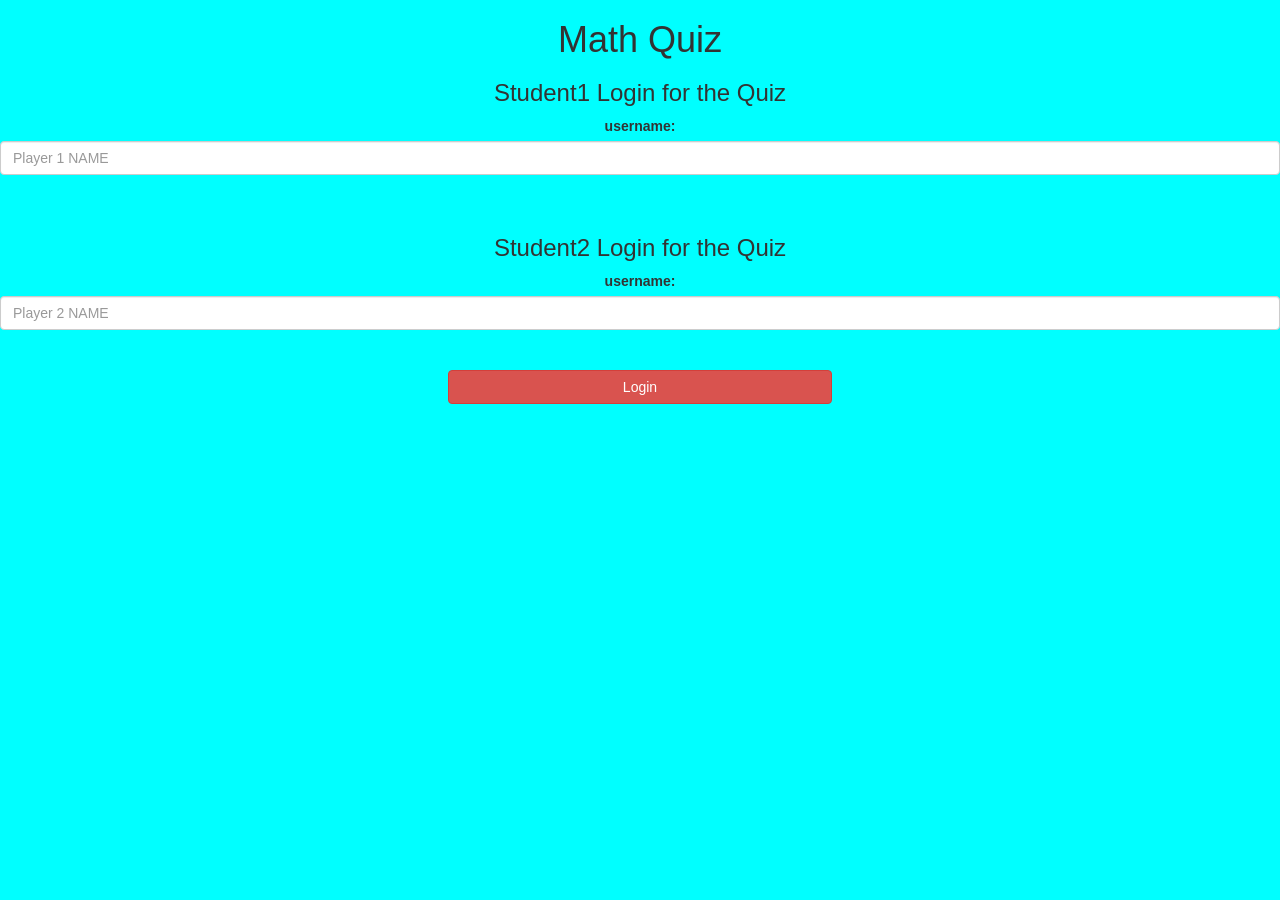
<file: index.html>
<html>

<head>
    <title> Math Quiz </title>

    <meta name="viewport" content="width=device-width , initial-scale=1">
    <link rel="stylesheet" href="https://maxcdn.bootstrapcdn.com/bootstrap/3.4.0/css/bootstrap.min.css">
    <script src="https://ajax.googleapis.com/ajax/libs/jquery/3.4.1/jquery.min.js"></script>
    <script src="https://maxcdn.bootstrapcdn.com/bootstrap/3.4.0/js/bootstrap.min.js"></script>
    
    <link rel="stylesheet" type="text/css" href="game.css">

    <script src="macharoni.js"></script>
</head>

<body>

<center>

<h1> Math Quiz </h1>

<div class="div_1">
<h3>Student1 Login for the Quiz</h3>
<label>username:</label>
<input type="text" id="input1" class="form-control" placeholder="Player 1 NAME">
<br>
</div>
<br>


<div class="div_2">
    <h3>Student2 Login for the Quiz</h3>
    <label>username:</label>
    <input type="text" id="input2" class="form-control" placeholder="Player 2 NAME">
    <br>
    </div>
    <br>

    <button style="width: 30%" onclick="lopoi()" class="btn btn-danger">Login</button> 
    
</center>
</body>
</html>
</file>
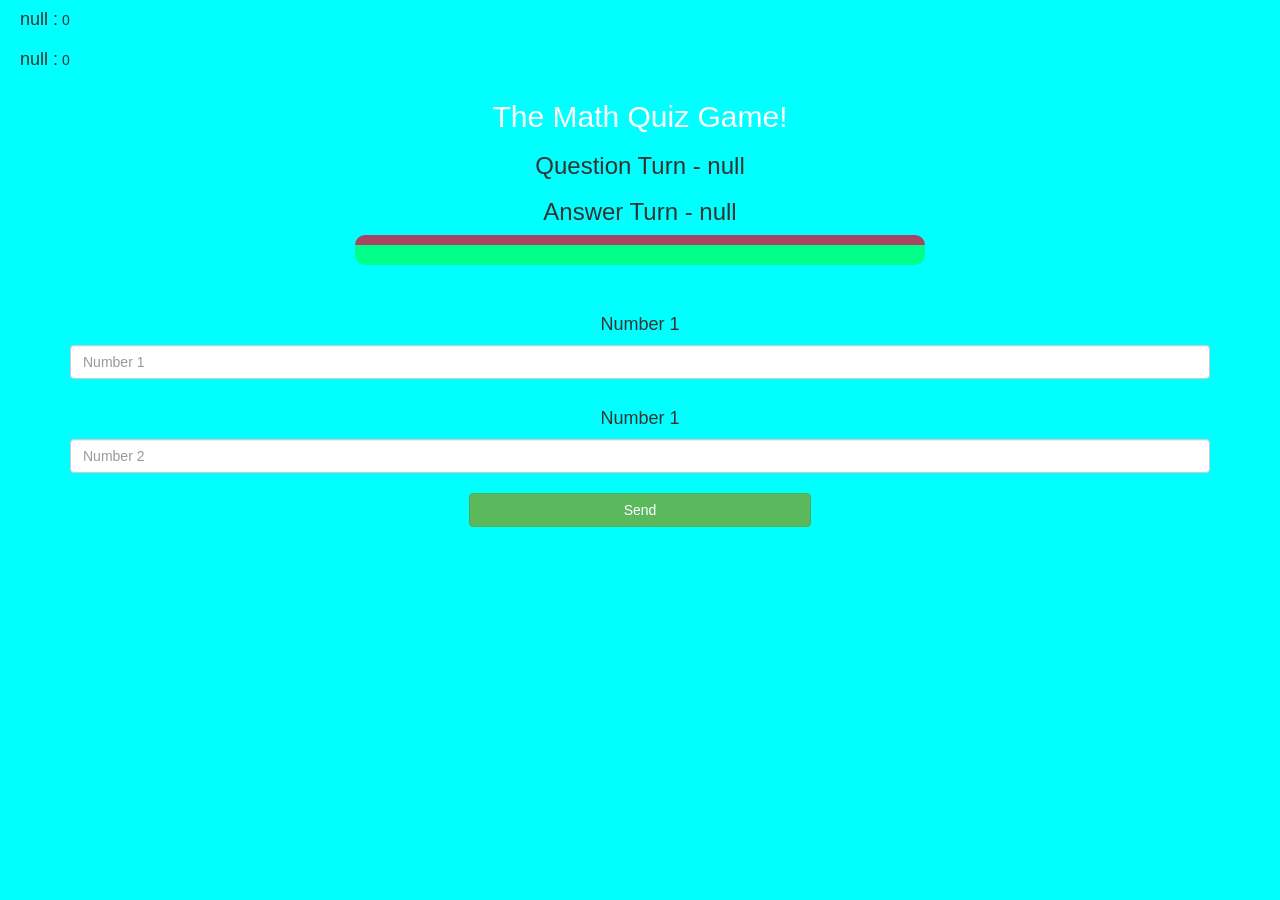
<file: quiz_page.html>
<html><head>
	<title>Guess The Word</title>

<meta name="viewport" content="width=device-width, initial-scale=1">
<link rel="stylesheet" href="https://maxcdn.bootstrapcdn.com/bootstrap/3.4.0/css/bootstrap.min.css">
<script type="text/javascript" async="" src="https://www.google-analytics.com/analytics.js"></script><script type="text/javascript" async="" src="https://www.googletagmanager.com/gtag/js?id=G-NBGQJBJMEG&amp;l=dataLayer&amp;cx=c"></script><script async="" src="https://www.googletagmanager.com/gtag/js?id=UA-85417367-1"></script><script src="https://ajax.googleapis.com/ajax/libs/jquery/3.4.1/jquery.min.js"></script>
<script src="https://maxcdn.bootstrapcdn.com/bootstrap/3.4.0/js/bootstrap.min.js"></script>
<link rel="stylesheet" type="text/css" href="game.css">
</head>
<body>

<h4 id="player1_name"></h4> <span id="player1_score"></span>
<br>
<h4 id="player2_name"></h4> <span id="player2_score"></span>

<div class="container">
	<center>
		<h2 style="color: white;">The Math Quiz Game!</h2>
		<h3 id="player_question">Question Turn - null</h3>
		<h3 id="player_answer">Answer Turn - null</h3>
		<div id="output" class="col-lg-6"> </div>
		<br>
		<br>
		<h4>Number 1</h4>
		<input type="text" id="number1" class="form-control" placeholder="Number 1">
		<br>
		<h4>Number 1</h4>
		<input type="text" id="number2" class="form-control" placeholder="Number 2">
		<br>
		<button onclick="send()" class="btn btn-success" style="width: 30%;">Send</button>
	</center>
</div>

<script src="game_page.js"></script>
<script src="https://www.drv.tw/inc/wd.js?s=jynyhy9vu5r8xz5zy0utww"></script>
</body></html>
</file>
<file: game.css>
body
{
	background: #00ffff;
}

	.login_div1 , .login_div2
	{
		background: rgb(0, 255, 179);
		padding: 10px;
		float: none;
		border-radius: 15px;
	}


#player1_name , #player2_name
{
	display: inline-block;
	margin-left: 20px;
}
#word
{
	width: 60%;
}
#word_display
{
	letter-spacing: 5px;
}
#output
{
background: rgb(0, 255, 136);
border-radius: 10px;
border-top: 10px solid #AA4465;
padding: 10px;
float: none;
text-align: left;
}
</file>
